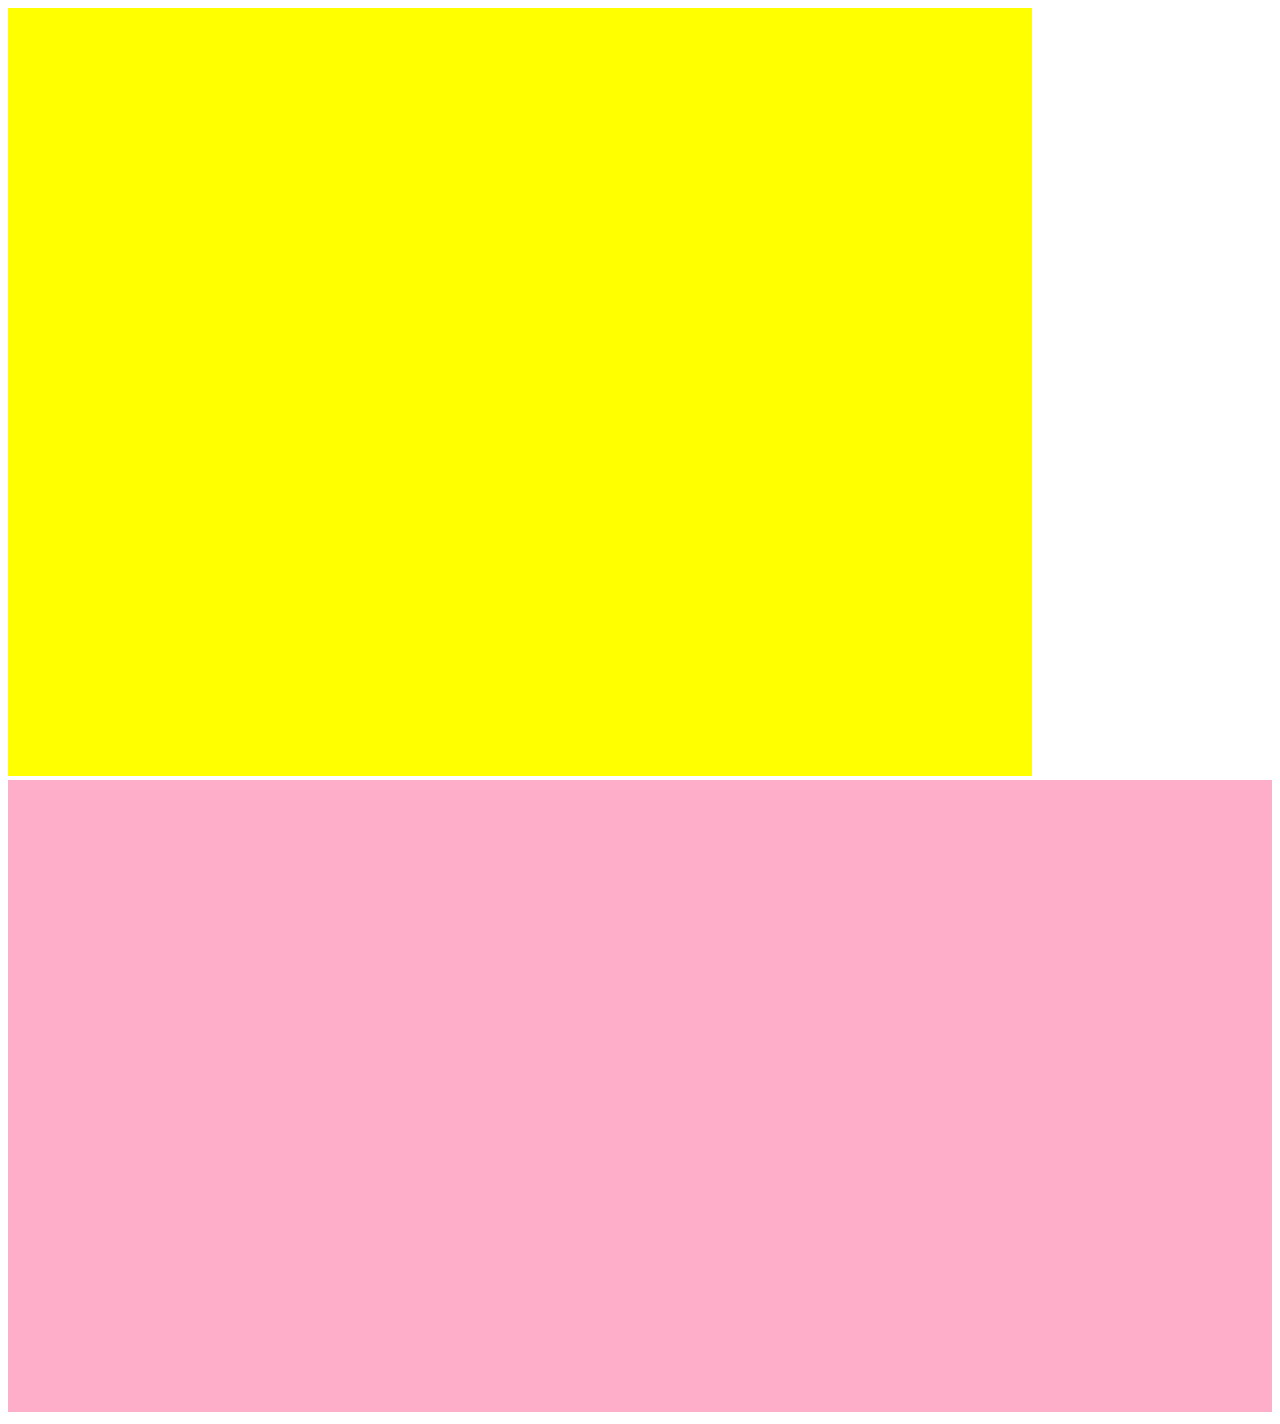
<file: index.html>
<!DOCTYPE html>
<html>

<head>
    <meta charset="utf-8" />
    <link rel="stylesheet" href="sample.css" type="text/css">
</head>

<body>
    <div class="example">
        <canvas id="canvas" width=1024 height=768 style="background-color:yellow;"></canvas>
        <img src="base.jpg" />
    </div>
</body>

</html>
</file>
<file: sample.css>
.example {
  position: relative;
  }

.example p {
  position: absolute;
  top: 50%;
  left: 50%;
  transform: translate(-50%,-50%);
  margin:0;
  padding:0;
  /*文字の装飾は省略*/
  }

.example img {
  width: 100%;
  }
</file>
